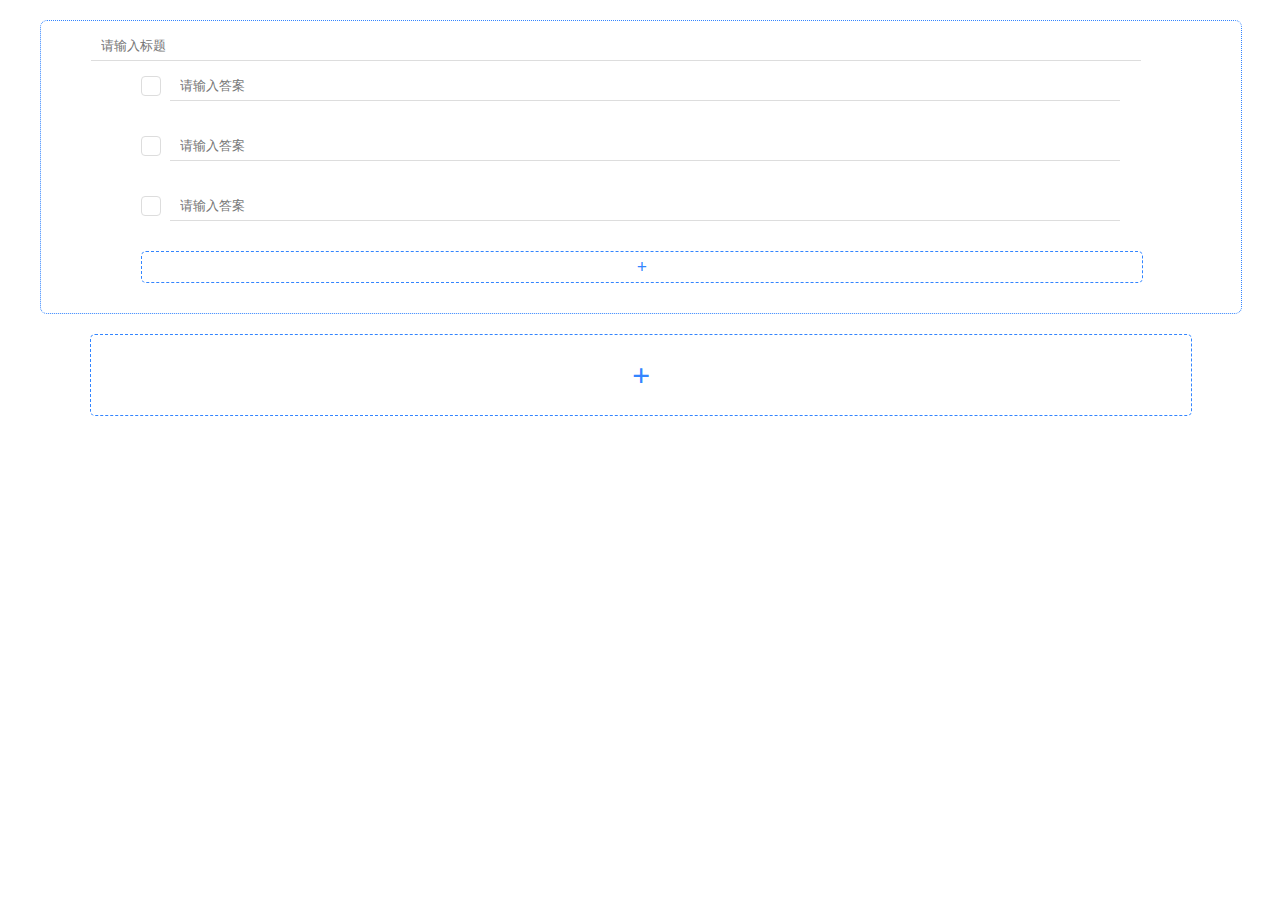
<file: templates/add_exam.html>
<!DOCTYPE html>
<html lang="en">
<head>
    <meta charset="UTF-8">
    <title>新增考试</title>
    <style>
        *{margin: 0; padding: 0;}
        input{ border:none; outline: none;}
        li{ list-style: none;}
        .content{width:1200px;margin: 0 auto;}
        .exam_item{ width: 1200px; margin:20px 0 ; border: 1px dotted #3385ff; border-radius: 7px; }
        .exam_tit { width: 1050px; height: 30px; margin: 10px 0 10px 50px }
        .exam_class{ width: 1000px; margin: 0 100px; }
        .exam_class li{ height: 30px; margin-bottom: 30px; }
        .exam_class li .xcheckbox{margin-top: 5px; margin-right: 5px;}
        .exam_class li input[type='text']{ width:950px; height: 30px; border-bottom: 1px solid #ddd; padding: 0 10px; box-sizing: border-box;}
        .exam_tit input[type=text]{ width:100%; height: 30px; border-bottom: 1px solid #ddd; padding: 0 10px; box-sizing: border-box;}
        .add_item{ border: dashed 1px #3385ff; color:#3385ff; cursor: pointer; border-radius: 5px;  text-align:center;height: 80px; line-height: 80px; width: 1100px; margin: 0 50px; font-size: 32px; font-weight: 600;  }
        .add_item_li{height: 30px; line-height: 30px; font-size: 18px; width: 100%; margin: 0;}
    </style>
    <link href="css/xui.css" rel="stylesheet">
    <script src="js/jquery-3.3.1.min.js"></script>

</head>

<body>

<div class="content">
    <div class="exam_item">
        <div class="exam_tit">
            <input type="text" placeholder="请输入标题"  />
        </div>
        <ul class="exam_class">
            <li>
                <span class="xcheckbox xblue">
                    <label>
                        <input type="checkbox" name="checkbox1[]" /><em></em>
                    </label>
                </span>
                <input type="text" placeholder="请输入答案"  />
            </li>
            <li>
                <span class="xcheckbox xblue">
                    <label>
                        <input type="checkbox" name="checkbox1[]" /><em></em>
                    </label>
                </span>
                 <input type="text" placeholder="请输入答案"  />
                <i class="del"></i>
            </li>
            <li>
                <span class="xcheckbox xblue">
                    <label>
                        <input type="checkbox" name="checkbox1[]" /><em></em>
                    </label>
                </span>
                 <input type="text" placeholder="请输入答案"  />
            </li>
            <li class="add_item add_item_li">
                +
            </li>
        </ul>
    </div>
    <div class="add_item" id="addItem">
        +
    </div>


</div>
 <script src="js/add.js"></script>
</body>
</html>
</file>
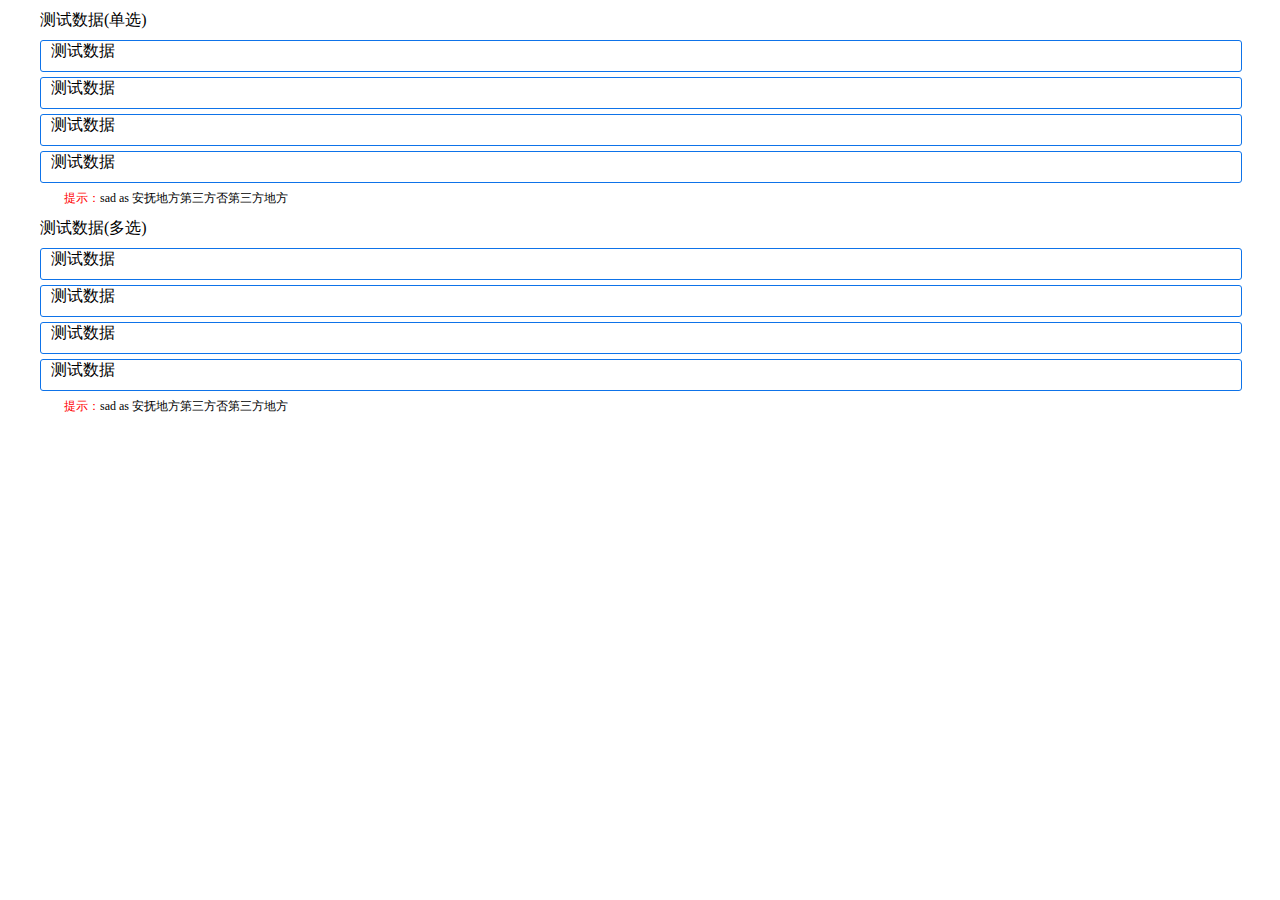
<file: templates/exam.html>
<!DOCTYPE html>
<html lang="en">
<head>
    <meta charset="UTF-8">
    <title>答题</title>
    <link href="css/xui.css" rel="stylesheet">
    <style>
         *{margin: 0; padding: 0;}
        li{ list-style: none;}
        .exam_item{ width: 1200px; margin: 0 auto;}
        .exam_tit{ width: 100%; margin: 10px 0; line-height: 20px;}
        .exam_item li { width: 100%; height: 30px; position: relative; margin-bottom: 5px; border: 1px solid  #0e73e9; border-radius: 3px;}
        .exam_item li input{ width: 100%; height:100%; opacity: 0; z-index: 100; position: absolute; left: 0; top: 0; cursor: pointer; }
        .exam_item li span{display: inline-block; position: relative; height: 100%; width: 100%; box-sizing: border-box; padding: 0 10px; }
        .exam_item li input + span::after{position: absolute; display: none; right: 0;font-size: 12px; bottom: 0;
            width: 30px; height: 30px;line-height: 13px;
            border: 15px solid #0e73e9;
            border-left-color: #fff; box-sizing: border-box; border-top-color:#fff; content: '√'; color: #fff; }
        .exam_item li input:checked + span::after{display: block;}
        .tips{ font-size: 12px; text-indent: 2em; line-height: 20px;width: 100%; margin: 0 auto; }
    </style>

</head>
<body>
<div class="exam_item">
    <div class="exam_tit">测试数据(单选)</div>
    <ul>
        <li><input type="radio" name="radio1" ><span>测试数据</span></li>
        <li><input type="radio" name="radio1" ><span>测试数据</span></li>
        <li><input type="radio" name="radio1" ><span>测试数据</span></li>
        <li><input type="radio" name="radio1" ><span>测试数据</span></li>
     </ul>
    <div class="tips"><font color="red">提示：</font>sad as 安抚地方第三方否第三方地方</div>
</div>
<div class="exam_item">
    <div class="exam_tit">测试数据(多选)</div>
    <ul>
        <li><input type="checkbox" name="radio2" ><span>测试数据</span></li>
        <li><input type="checkbox" name="radio2" ><span>测试数据</span></li>
        <li><input type="checkbox" name="radio2" ><span>测试数据</span></li>
        <li><input type="checkbox" name="radio2" ><span>测试数据</span></li>
     </ul>
    <div class="tips"><font color="red">提示：</font>sad as 安抚地方第三方否第三方地方</div>
</div>

</body>
</html>
</file>
<file: templates/css/xui.css>
@charset "utf-8";label{cursor:pointer}input,textarea,select,button{outline:none}.xinput,.xtext{border:1px solid #bebebe;-webkit-box-sizing:border-box;box-sizing:border-box;font-size:14px;color:#333;width:200px}.xinput,.xtext,.xselect{-webkit-transition:.2s ease-in;transition:.2s ease-in;transition-property:box-shadow}.xinput{transition-property:box-shadow,border-color}.xinput::-webkit-input-placeholder,.xtext::-webkit-input-placeholder{color:#a9a9a9}.xinput{height:34px;padding:0 8px}.xtext{height:80px;padding:4px 8px;line-height:20px}.xinput.xunder,.xtext.xunder{border-top:0;border-left:0;border-right:0;border-bottom:1px solid #bebebe;background-color:transparent}.xinput:focus,.xtext:focus,.xselect:hover{border-color:#7a9cd3;box-shadow:inset 0 1px 1px rgba(0,0,0,.075),0 0 8px rgba(122,156,211,.6)}.xinput.xunder:focus,.xtext.xunder:focus{border-color:#7a9cd3;-webkit-box-shadow:inset 0 0 0 transparent,0 0 0 transparent;box-shadow:inset 0 0 0 transparent,0 0 8px transparent}.xinput.xwidth1,.xtext.xwidth1,.xselect.xwidth1{width:250px}.xinput.xwidth2,.xtext.xwidth2,.xselect.xwidth2{width:300px}.xinput.xwidth3,.xtext.xwidth3,.xselect.xwidth3{width:350px}.xinput.xwidth4,.xtext.xwidth4,.xselect.xwidth4{width:400px}.xinput.xwidth5,.xtext.xwidth5,.xselect.xwidth5{width:450px}.xinput.xwidth6,.xtext.xwidth6,.xselect.xwidth6{width:500px}.xinput.xheight1,.xselect.xheight1{height:38px}.xinput.xheight2,.xselect.xheight2{height:42px}.xinput.xheight3,.xselect.xheight3{height:46px}.xinput.xheight4,.xselect.xheight4{height:50px}.xtext.xheight1{height:100px}.xtext.xheight2{height:120px}.xtext.xheight3{height:140px}.xtext.xheight4{height:160px}.xtext.xheight5{height:180px}.xtext.xheight6{height:200px}.xinput.xful,.xtext.xful,.xbutton.xful,.xselect.xful{width:100%}.xinput.xround,.xtext.xround,.xbutton.xround,.xselect.xround,.xtable.xround,.xtablein.xround table{-webkit-border-radius:5px;-moz-border-radius:5px;border-radius:5px}.xinput.xreadonly{background-color:#eee;cursor:not-allowed;color:#a9a9a9}.xinput.xreadonly:focus{border-color:#bebebe;box-shadow:inset 0 0 0 transparent,0 0 0 transparent}.xbutton{box-shadow:inset 0 0 2px #fff;-webkit-box-shadow:inset 0 0 2px #fff;-moz-box-shadow:inset 0 0 2px #fff;padding:0 18px;height:38px;cursor:pointer;font-size:14px;-webkit-border-radius:0;-moz-border-radius:0;border-radius:0}.xbutton.xmin{min-width:72px}.xselect{width:200px;height:34px;border:1px solid #bebebe;padding:0 16px 0 6px;-webkit-box-sizing:border-box;box-sizing:border-box;border-radius:0;appearance:none;-moz-appearance:none;-webkit-appearance:none;background-image:url([data-uri]);background-repeat:no-repeat;background-position:right center;background-color:#fff}.xselect.xblack{background-image:url([data-uri]);background-color:#333;border-color:#333;color:#fff}.xbutton,.xfile span{color:#333;border:1px solid #bebebe;background-image:-moz-linear-gradient(top,#fff,#f1f1f1);background-image:-webkit-gradient(linear,0 0,0 100%,from(#fff),to(#f1f1f1));background-image:-webkit-linear-gradient(top,#fff,#f1f1f1);background-image:-o-linear-gradient(top,#fff,#f1f1f1);background-image:linear-gradient(to bottom,#fff,#f1f1f1)}.xbutton:hover,.xfile:hover span{border:1px solid #bebebe;background-image:-moz-linear-gradient(top,#f1f1f1,#fff);background-image:-webkit-gradient(linear,0 0,0 100%,from(#f1f1f1),to(#fff));background-image:-webkit-linear-gradient(top,#f1f1f1,#fff);background-image:-o-linear-gradient(top,#f1f1f1,#fff);background-image:linear-gradient(to bottom,#f1f1f1,#fff)}.xbutton:active{box-shadow:inset 0 0 3px rgba(0,0,0,.3);-o-box-shadow:inset 0 0 3px rgba(0,0,0,.3);-webkit-box-shadow:inset 0 0 3px rgba(0,0,0,.3);-moz-box-shadow:inset 0 0 3px rgba(0,0,0,.3)}.xbutton.xblue,.xfile.xblue span{background-image:none;color:#fff;border:1px solid #0e73e9;background-color:#0e73e9}.xbutton.xblue:hover,.xfile.xblue:hover span{background-color:#005ecd}.xbutton.xred,.xfile.xred span{background-image:none;color:#fff;border:1px solid #e84543;background-color:#e84543}.xbutton.xred:hover,.xfile.xred:hover span{background-color:#d11210}.xbutton.xyellow,.xfile.xyellow span{background-image:none;color:#fff;border:1px solid #f4c044;background-color:#f4c044}.xbutton.xyellow:hover,.xfile.xyellow:hover span{background-color:#d7a12e}.xbutton.xgreen,.xfile.xgreen span{background-image:none;color:#fff;border:1px solid #5cb85c;background-color:#5cb85c}.xbutton.xgreen:hover,.xfile.xgreen:hover span{background-color:#2aa62a}.xbutton.xblack,.xfile.xblack span{background-image:none;color:#fff;border:1px solid #444;background-color:#444}.xbutton.xblack:hover,.xfile.xblack:hover span{background-color:#222}.xbutton.xrem,.xfile.xrem span{background-image:none;color:#fff;border:1px solid #2b84d0;background-color:#2b84d0}.xbutton.xrem:hover,.xfile.xrem:hover span{background-color:#106ebf}.xbutton.xcoffee,.xfile.xcoffee span{background-image:none;color:#fff;border:1px solid #6b5440;background-color:#6b5440}.xbutton.xcoffee:hover,.xfile.xcoffee:hover span{background-color:#503b2a}.xbutton.xdisabled:hover,.xbutton:disabled:hover{box-shadow:none}.xbutton.xdisabled,.xbutton.disabled:hover,.xbutton:disabled,.xbutton:disabled:hover{color:#aeaeae;border:1px solid #d0d0d0;cursor:default;background-image:-moz-linear-gradient(top,#fff,#f1f1f1);background-image:-webkit-gradient(linear,0 0,0 100%,from(#fff),to(#f1f1f1));background-image:-webkit-linear-gradient(top,#fff,#f1f1f1);background-image:-o-linear-gradient(top,#fff,#f1f1f1);background-image:linear-gradient(to bottom,#fff,#f1f1f1)}.xfile.xlit{height:34px;min-width:58px}.xbutton.xlit,.xfile.xlit span{height:34px;font-size:12px;padding:0 12px;min-width:58px}.xfile.xlit i,.xfile.xlit img{position:relative;top:-1px}.xradio{height:20px;line-height:20px;position:relative;font-size:14px;margin-bottom:10px}.xradio:last-child{margin-bottom:0}span.xradio{display:inline-block;margin-bottom:0;margin-right:18px;vertical-align:top}.xradio label span{margin-left:26px;color:#333}.xradio label input[type=radio]{position:absolute;z-index:-1;width:0;height:0;overflow:hidden;visibility:hidden;opacity:0}.xradio label em{display:block;width:20px;height:20px;border-radius:50%;border:1px solid #ddd;background-color:#fff;-webkit-box-sizing:border-box;box-sizing:border-box;position:absolute;top:0;left:0;-webkit-transition:.1s ease-in;transition:.1s ease-in;-webkit-transition-property:border-color,background-color;transition-property:border-color,background-color}.xradio label,.xradio label span{height:20px;line-height:20px;display:inline-block}.xradio label input[type=radio]:checked+em{border-color:#696969;background-color:#696969;background-clip:content-box;padding:4px}.xradio.xblue label input[type=radio]:checked+em,.xradio.xblue2 label input[type=radio]:checked+em{border-color:#005ecd;background-color:#005ecd}.xradio.xred label input[type=radio]:checked+em,.xradio.xred2 label input[type=radio]:checked+em{border-color:#e84543;background-color:#e84543}.xradio.xyellow label input[type=radio]:checked+em,.xradio.xyellow2 label input[type=radio]:checked+em{border-color:#f4c044;background-color:#f4c044}.xradio.xgreen label input[type=radio]:checked+em,.xradio.xgreen2 label input[type=radio]:checked+em{border-color:#5cb85c;background-color:#5cb85c}.xradio.xblack label input[type=radio]:checked+em,.xradio.xblack2 label input[type=radio]:checked+em{border-color:#222;background-color:#222}.xradio.xblue2 label input[type=radio]:checked+em+span{color:#005ecd}.xradio.xred2 label input[type=radio]:checked+em+span{color:#e84543}.xradio.xyellow2 label input[type=radio]:checked+em+span{color:#f4c044}.xradio.xgreen2 label input[type=radio]:checked+em+span{color:#5cb85c}.xradio.xblack2 label input[type=radio]:checked+em+span{color:#222}.xcheckbox{min-width:20px;height:20px;line-height:20px;position:relative;font-size:14px;margin-bottom:10px}.xcheckbox:last-child{margin-bottom:0}span.xcheckbox{display:inline-block;margin-bottom:0;margin-right:18px;vertical-align:top}span.xcheckbox:last-child{margin-right:0}.xcheckbox label span{margin-left:26px;color:#333}.xcheckbox label input[type=checkbox]{position:absolute;z-index:-1;width:0;height:0;overflow:hidden;visibility:hidden;opacity:0}.xcheckbox label em{display:block;width:20px;height:20px;border-radius:4px;border:1px solid #ddd;background-color:#fff;-webkit-box-sizing:border-box;box-sizing:border-box;position:absolute;top:0;left:0;-webkit-transition:.1s ease-in;transition:.1s ease-in;-webkit-transition-property:border-color,background-color;transition-property:border-color,background-color}.xcheckbox label em:before,.xcheckbox label em:after{content:"";display:block;position:absolute;background:#fff}.xcheckbox label em:before{width:6px;height:2px;-webkit-transform:rotate(45deg);transform:rotate(45deg);top:10px;left:3px}.xcheckbox label em:after{width:10px;height:2px;-webkit-transform:rotate(128deg);transform:rotate(128deg);top:8px;left:6px}.xcheckbox label,.xcheckbox label span{height:20px;line-height:20px;display:inline-block}.xcheckbox label input[type=checkbox]:checked+em{border-color:#696969;background-color:#696969}.xcheckbox.xblue label input[type=checkbox]:checked+em,.xcheckbox.xblue2 label input[type=checkbox]:checked+em{border-color:#005ecd;background-color:#005ecd}.xcheckbox.xred label input[type=checkbox]:checked+em,.xcheckbox.xred2 label input[type=checkbox]:checked+em{border-color:#e84543;background-color:#e84543}.xcheckbox.xyellow label input[type=checkbox]:checked+em,.xcheckbox.xyellow2 label input[type=checkbox]:checked+em{border-color:#f4c044;background-color:#f4c044}.xcheckbox.xgreen label input[type=checkbox]:checked+em,.xcheckbox.xgreen2 label input[type=checkbox]:checked+em{border-color:#5cb85c;background-color:#5cb85c}.xcheckbox.xblack label input[type=checkbox]:checked+em,.xcheckbox.xblack2 label input[type=checkbox]:checked+em{border-color:#222;background-color:#222}.xcheckbox.xblue2 label input[type=checkbox]:checked+em+span{color:#005ecd}.xcheckbox.xred2 label input[type=checkbox]:checked+em+span{color:#e84543}.xcheckbox.xyellow2 label input[type=checkbox]:checked+em+span{color:#f4c044}.xcheckbox.xgreen2 label input[type=checkbox]:checked+em+span{color:#5cb85c}.xcheckbox.xblack2 label input[type=checkbox]:checked+em+span{color:#222}.xswitch{position:relative;-webkit-touch-callout:none;cursor:pointer;overflow:hidden;width:42px;height:24px;border:1px solid #ddd;border-radius:13px;-webkit-appearance:none;-webkit-user-select:none;-webkit-box-sizing:border-box;box-sizing:border-box;background-color:#fff}.xswitch:before{content:"";width:22px;height:22px;line-height:24px;text-transform:uppercase;position:absolute;top:0;left:0;border-radius:50%;-webkit-border-radius:50%;background-color:#fff;box-shadow:0 1px 3px rgba(0,0,0,.4);-webkit-box-sizing:border-box;box-sizing:border-box;-webkit-transition:.2s ease-in;transition:.2s ease-in;-webkit-transition-property:background-color,left;transition-property:background-color,left}.xswitch:checked{border-color:#696969;background-color:#696969;color:#fff}.xswitch:checked:before{left:20px}.xswitch.xonoff{width:64px}.xswitch.xonoff:before{content:"OFF";text-indent:27px}.xswitch.xonoff:checked:before{content:"ON";left:40px;text-indent:-28px}.xswitch.xblue:checked{border-color:#005ecd;background:#005ecd}.xswitch.xred:checked{border-color:#e84543;background:#e84543}.xswitch.xyellow:checked{border-color:#f4c044;background:#f4c044}.xswitch.xgreen:checked{border-color:#5cb85c;background:#5cb85c}.xswitch.xblack:checked{border-color:#222;background:#222}.xswitch-tip{display:inline-block;height:24px;position:relative;margin-bottom:10px}.xswitch-tip:last-child{margin-bottom:0}span.xswitch-tip{margin-bottom:0;margin-right:10px;vertical-align:top}span.xswitch-tip:last-child{margin-right:0}div.xswitch-tip{display:table}.xswitch-tip label,.xswitch-tip span{height:24px;display:block}.xswitch-tip span{font-size:12px;min-width:24px;text-align:center;line-height:24px;padding-left:28px;padding-right:12px;color:#999;position:relative;z-index:2;overflow-y:hidden}.xswitch-tip span+span{display:none}.xswitch-tip input[type=checkbox]{position:absolute;z-index:-1;width:0;height:0;overflow:hidden;visibility:hidden;opacity:0}.xswitch-tip label em{-webkit-box-sizing:border-box;box-sizing:border-box;-webkit-border-radius:10px;-moz-border-radius:10px;border-radius:15px;border:1px solid #ddd;position:absolute;top:0;left:0;width:100%;height:24px;z-index:1}.xswitch-tip label em:after{content:"";display:block;width:22px;height:22px;border-radius:50%;background-color:#fff;box-shadow:0 1px 3px rgba(0,0,0,.4);position:absolute;top:0;left:0;-webkit-box-sizing:border-box;box-sizing:border-box}.xswitch-tip label input[type=checkbox]:checked+em{border-color:#696969;background-color:#696969}.xswitch-tip label input[type=checkbox]:checked+em:after{left:auto;right:0;background-color:#fff}.xswitch-tip label input[type=checkbox]:checked+em+span,.xswitch-tip label input[type=checkbox]:checked+em+span+span{padding-left:12px;padding-right:28px;color:#fff}.xswitch-tip label input[type=checkbox]:checked+em+span{display:none}.xswitch-tip label input[type=checkbox]:checked+em+span+span{display:block}.xswitch-tip label input[type=checkbox]:checked+em+span:after{content:"ON"}.xswitch-tip span,.xswitch-tip label em,.xswitch-tip label em:after{-webkit-transition:.2s ease-in;transition:.2s ease-in;-webkit-transition-property:border-color,background-color;transition-property:border-color,background-color}.xswitch-tip.xblue label input[type=checkbox]:checked+em{border-color:#005ecd;background-color:#005ecd}.xswitch-tip.xred label input[type=checkbox]:checked+em{border-color:#e84543;background-color:#e84543}.xswitch-tip.xyellow label input[type=checkbox]:checked+em{border-color:#f4c044;background-color:#f4c044}.xswitch-tip.xgreen label input[type=checkbox]:checked+em{border-color:#5cb85c;background-color:#5cb85c}.xswitch-tip.xblack label input[type=checkbox]:checked+em{border-color:#222;background-color:#222}.xfile{display:inline-block;height:36px;position:relative;margin-bottom:10px;cursor:pointer}.xfile:last-child{margin-bottom:0}span.xfile{margin-bottom:0;margin-right:10px;vertical-align:top}span.xfile:last-child{margin-right:0}div.xfile{display:table}.xfile input[type=file]{width:100%;height:100%;opacity:0;position:absolute;top:0;left:0;font-size:0;cursor:pointer;z-index:2}.xfile span{-webkit-box-sizing:border-box;box-sizing:border-box;display:inline-block;vertical-align:middle;padding:0 15px;height:36px;line-height:36px;-webkit-border-radius:5px;-moz-border-radius:5px;border-radius:5px;font-size:14px;position:relative;z-index:1}.xfile i,.xfile img{height:20px;line-height:20px;display:inline-block;vertical-align:middle;margin-right:6px}.xfile i{transform:translateY(-1px)}.xfile img{transform:translateY(-2px)}.xfile i{min-width:20px;font-size:20px;background-image:url([data-uri]);background-repeat:no-repeat;background-size:100% 100%}.xfile.xblue i,.xfile.xred i,.xfile.xyellow i,.xfile.xgreen i,.xfile.xblack i{background-image:url([data-uri])}.xfile i[class^=icon-],.xfile i[class*=" icon-"],.xfile i[class^=ico-],.xfile i[class*=" ico-"],.xfile i[class^=ion-],.xfile i[class*=" ion-"],.xfile i[class^=glyphicon-],.xfile i[class*=" glyphicon-"],.xfile i[class^=fa-],.xfile i[class*=" fa-"],.xfile i[class^=ti-],.xfile i[class*=" ti-"],.xfile i[class^=zmdi-],.xfile i[class*=" zmdi-"],.xfile i[class^=wi-],.xfile i[class*=" wi-"]{background-image:none}.xtable,.xtablein table{font-size:14px;width:100%;border-collapse:collapse;border-spacing:0}.xtable>thead>tr>th,.xtable>thead>tr>td,.xtable>tbody>tr>th,.xtable>tbody>tr>td,.xtablein table>thead>tr>th,.xtablein table>thead>tr>td,.xtablein table>tbody>tr>th,.xtablein table>tbody>tr>td{padding:8px;border:1px solid #ddd}.xtable.center,.xtablein.center table{text-align:center}.xtable.xnobor-out>thead>tr:first-child>th,.xtable.xnobor-out>thead>tr:first-child>td,.xtable.xnobor-out>tbody>tr:first-child>th,.xtable.xnobor-out>tbody>tr:first-child>td,.xtablein.xnobor-out table>thead>tr:first-child>th,.xtablein.xnobor-out table>thead>tr:first-child>td,.xtablein.xnobor-out table>tbody>tr:first-child>th,.xtablein.xnobor-out table>tbody>tr:first-child>td{border-top:0}.xtable.xnobor-out>thead>tr:last-child>th,.xtable.xnobor-out>thead>tr:last-child>td,.xtable.xnobor-out>tbody>tr:last-child>th,.xtable.xnobor-out>tbody>tr:last-child>td,.xtablein.xnobor-out table>thead>tr:last-child>th,.xtablein.xnobor-out table>thead>tr:last-child>td,.xtablein.xnobor-out table>tbody>tr:last-child>th,.xtablein.xnobor-out table>tbody>tr:last-child>td{border-bottom:0}.xtable.xnobor-out>thead>tr>th:first-child,.xtable.xnobor-out>thead>tr>td:first-child,.xtable.xnobor-out>tbody>tr>th:first-child,.xtable.xnobor-out>tbody>tr>td:first-child,.xtablein.xnobor-out table>thead>tr>th:first-child,.xtablein.xnobor-out table>thead>tr>td:first-child,.xtablein.xnobor-out table>tbody>tr>th:first-child,.xtablein.xnobor-out table>tbody>tr>td:first-child{border-left:0}.xtable.xnobor-out>thead>tr>th:last-child,.xtable.xnobor-out>thead>tr>td:last-child,.xtable.xnobor-out>tbody>tr>th:last-child,.xtable.xnobor-out>tbody>tr>td:last-child,.xtablein.xnobor-out table>thead>tr>th:last-child,.xtablein.xnobor-out table>thead>tr>td:last-child,.xtablein.xnobor-out table>tbody>tr>th:last-child,.xtablein.xnobor-out table>tbody>tr>td:last-child{border-right:0}.xtable.xnobor-in,.xtablein.xnobor-in table{border:1px solid #ddd}.xtable.xnobor-in>thead>tr>th,.xtable.xnobor-in>thead>tr>td,.xtable.xnobor-in>tbody>tr>th,.xtable.xnobor-in>tbody>tr>td,.xtablein.xnobor-in table>thead>tr>th,.xtablein.xnobor-in table>thead>tr>td,.xtablein.xnobor-in table>tbody>tr>th,.xtablein.xnobor-in table>tbody>tr>td,.xtable.xnobor-all>thead>tr>th,.xtable.xnobor-all>thead>tr>td,.xtable.xnobor-all>tbody>tr>th,.xtable.xnobor-all>tbody>tr>td,.xtablein.xnobor-all table>thead>tr>th,.xtablein.xnobor-all table>thead>tr>td,.xtablein.xnobor-all table>tbody>tr>th,.xtablein.xnobor-all table>tbody>tr>td{border:0}.xtable.xbor-tr,.xtablein.xbor-tr table{border-bottom:1px solid #ddd;border-left:1px solid #ddd;border-right:1px solid #ddd}.xtable.xbor-tr>thead>tr>th,.xtable.xbor-tr>thead>tr>td,.xtable.xbor-tr>tbody>tr>th,.xtable.xbor-tr>tbody>tr>td,.xtablein.xbor-tr table>thead>tr>th,.xtablein.xbor-tr table>thead>tr>td,.xtablein.xbor-tr table>tbody>tr>th,.xtablein.xbor-tr table>tbody>tr>td,.xtable.xbor-tr-noout>thead>tr>th,.xtable.xbor-tr-noout>thead>tr>td,.xtable.xbor-tr-noout>tbody>tr>th,.xtable.xbor-tr-noout>tbody>tr>td,.xtablein.xbor-tr-noout table>thead>tr>th,.xtablein.xbor-tr-noout table>thead>tr>td,.xtablein.xbor-tr-noout table>tbody>tr>th,.xtablein.xbor-tr-noout table>tbody>tr>td{border:0}.xtable.xbor-tr>thead>tr,.xtable.xbor-tr>tbody>tr,.xtablein.xbor-tr table>thead>tr,.xtablein.xbor-tr table>tbody>tr,.xtable.xbor-tr-noout>thead>tr,.xtable.xbor-tr-noout>tbody>tr,.xtablein.xbor-tr-noout table>thead>tr,.xtablein.xbor-tr-noout table>tbody>tr{border-top:1px solid #ddd}.xtable.xbor-tr-noout,.xtablein.xbor-tr-noout table{border-bottom:0;border-left:0;border-right:0}.xtable.xbor-tr-noout>thead>tr:first-child,.xtable.xbor-tr-noout>tbody>tr:first-child,.xtablein.xbor-tr-noout table>thead>tr:first-child,.xtablein.xbor-tr-noout table>tbody>tr:first-child{border-top:0}.xtable.xround,.xtablein.xround table{border-collapse:separate;border-right:1px solid #ddd;border-bottom:1px solid #ddd}.xtable.xround>thead>tr>th,.xtable.xround>thead>tr>td,.xtable.xround>tbody>tr>th,.xtable.xround>tbody>tr>td,.xtable.xroundin table>thead>tr>th,.xtablein.xround table>thead>tr>td,.xtablein.xround table>tbody>tr>th,.xtablein.xround table>tbody>tr>td{border-right:0;border-bottom:0}.xtable.xround>thead>tr:first-child>th:first-child,.xtable.xround>thead>tr:first-child>td:first-child,.xtable.xround>tbody>tr:first-child>th:first-child,.xtable.xround>tbody>tr:first-child>td:first-child,.xtablein.xround table>thead>tr:first-child>th:first-child,.xtablein.xround table>thead>tr:first-child>td:first-child,.xtablein.xround table>tbody>tr:first-child>th:first-child,.xtablein.xround table>tbody>tr:first-child>td:first-child{-webkit-border-top-left-radius:5px;border-top-left-radius:5px;-moz-border-radius-topleft:5px}.xtable.xround>thead>tr:first-child>th:last-child,.xtable.xround>thead>tr:first-child>td:last-child,.xtable.xround>tbody>tr:first-child>th:last-child,.xtable.xround>tbody>tr:first-child>td:last-child,.xtablein.xround table>thead>tr:first-child>th:last-child,.xtablein.xround table>thead>tr:first-child>td:last-child,.xtablein.xround table>tbody>tr:first-child>th:last-child,.xtablein.xround table>tbody>tr:first-child>td:last-child{-webkit-border-top-right-radius:5px;border-top-right-radius:5px;-moz-border-radius-topright:5px}.xtable.xround>thead>tr:last-child>th:first-child,.xtable.xround>thead>tr:last-child>td:first-child,.xtable.xround>tbody>tr:last-child>th:first-child,.xtable.xround>tbody>tr:last-child>td:first-child,.xtablein.xround table>thead>tr:last-child>th:first-child,.xtablein.xround table>thead>tr:last-child>td:first-child,.xtablein.xround table>tbody>tr:last-child>th:first-child,.xtablein.xround table>tbody>tr:last-child>td:first-child{-webkit-border-bottom-left-radius:5px;border-bottom-left-radius:5px;-moz-border-radius-bottomleft:5px}.xtable.xround>thead>tr:last-child>th:last-child,.xtable.xround>thead>tr:last-child>td:last-child,.xtable.xround>tbody>tr:last-child>th:last-child,.xtable.xround>tbody>tr:last-child>td:last-child,.xtablein.xround table>thead>tr:last-child>th:last-child,.xtablein.xround table>thead>tr:last-child>td:last-child,.xtablein.xround table>tbody>tr:last-child>th:last-child,.xtablein.xround table>tbody>tr:last-child>td:last-child{-webkit-border-bottom-right-radius:5px;border-bottom-right-radius:5px;-moz-border-radius-bottomright:5px}.xtable.xodd>thead>tr:nth-child(odd),.xtable.xodd>tbody>tr:nth-child(odd),.xtable.xeven>thead>tr:nth-child(even),.xtable.xeven>tbody>tr:nth-child(even),.xtablein.xodd table>thead>tr:nth-child(odd),.xtablein.xodd table>tbody>tr:nth-child(odd),.xtablein.xeven table>thead>tr:nth-child(even),.xtablein.xeven table>tbody>tr:nth-child(even){background:#f8f8f8}.xtable.xhover>thead>tr:hover,.xtable.xhover>tbody>tr:hover,.xtablein.xhover table>thead>tr:hover,.xtablein.xhover table>tbody>tr:hover{background-color:#fbffe4;color:#222}
</file>
